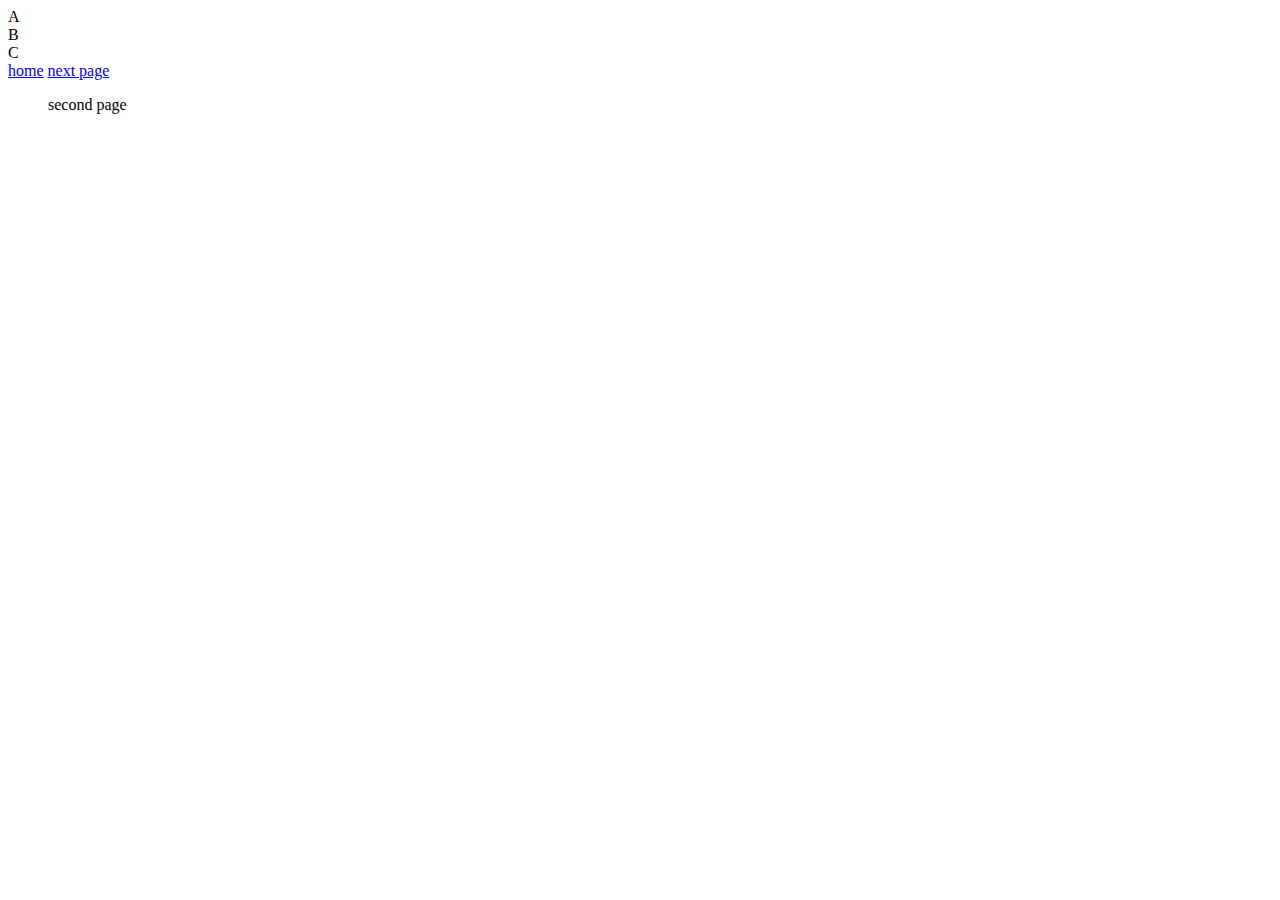
<file: website pages/page 2.html>
<html lang="en">
<head>
    <meta charset="UTF-8">
    <meta http-equiv="X-UA-Compatible" content="IE=edge">
    <meta name="viewport" content="width=device-width, initial-scale=1.0">
    <title>Document</title>
</head>
<body>

<div>A</div>
<div>B</div>
<div>C</div>

    
</body>
</html>




<a href="./index.html">home</a>

<a href="./page 3.html">next page</a>


<ul>second page</ul>
</file>
